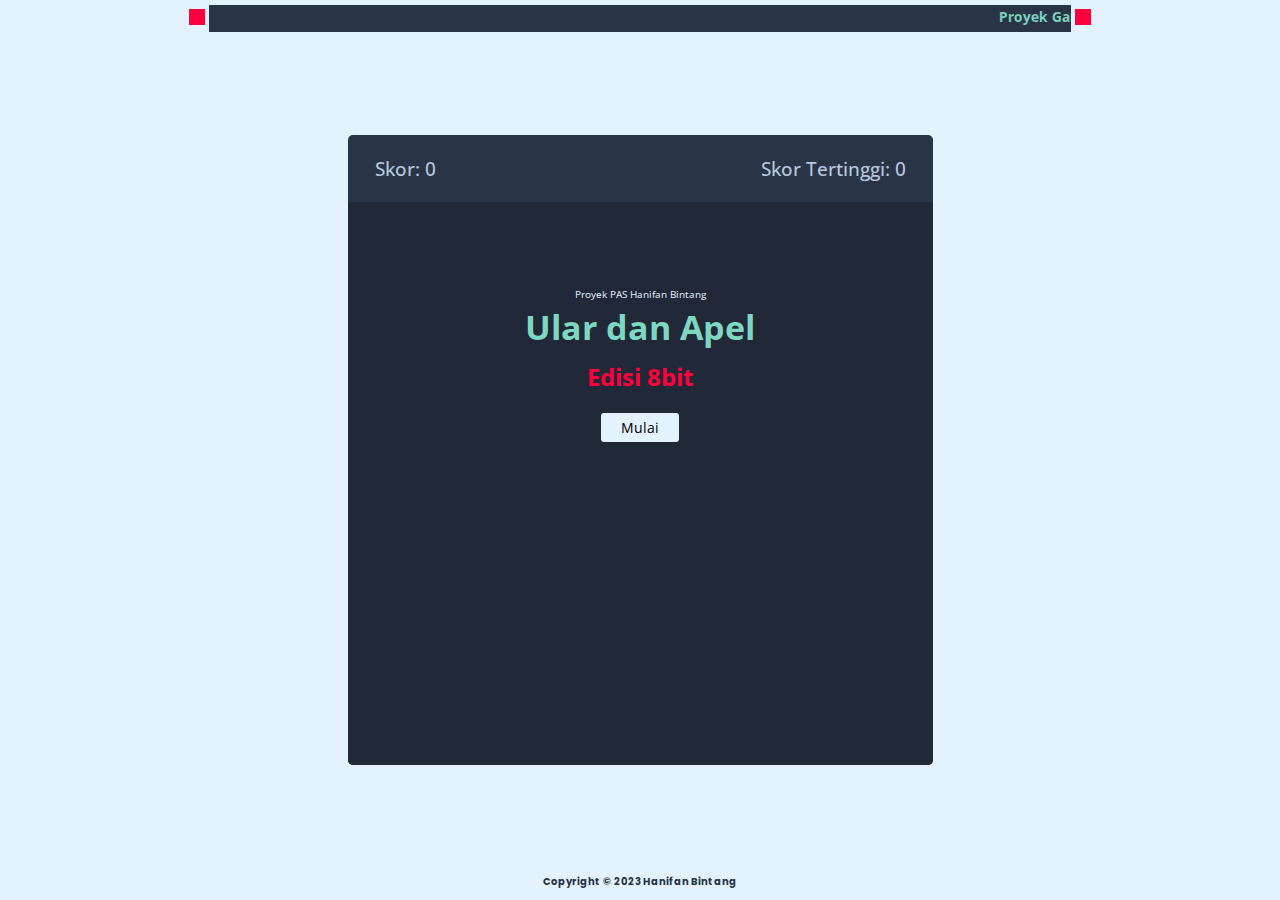
<file: index.html>
<!DOCTYPE html>
<html lang="en">
<head>
    <meta charset="UTF-8">
    <meta name="viewport" content="width=device-width, initial-scale=1.0">
    <title>Bintang</title>
    <link rel="shortcut icon" href="ular.jpeg" type="image/x-icon">
    <link rel="stylesheet" href="style.css">
    <script src="script.js" defer></script>
</head>
<body>
    <header>
        <div class="kotak"></div>
        <h4><marquee direction="left">Proyek Game Penilaian Akhir Semester Hanifan Bintang Wiraaji Kelas XI PPLG 1 Absen 12 Dengan Projek Game Ular dan Apel</marquee></h4>
        <div class="kotak1"></div>
    </header>
    <div class="wrapper">
        <div class="game-details">
            <span class="score">Skor: 0</span>
            <span class="high-score">Skor Tertinggi: 30</span>
        </div>
        <div class="play">
            <p>Proyek PAS Hanifan Bintang</p>
            <h2>Ular dan Apel</h2>
            <h3>Edisi 8bit</h3>
            <a href="game.html"><button>Mulai</button></a>
        </div>
    </div>
    <footer>
        <h5>Copyright &copy; 2023 Hanifan Bintang</h4>
    </footer>
</body>
</html>
</file>
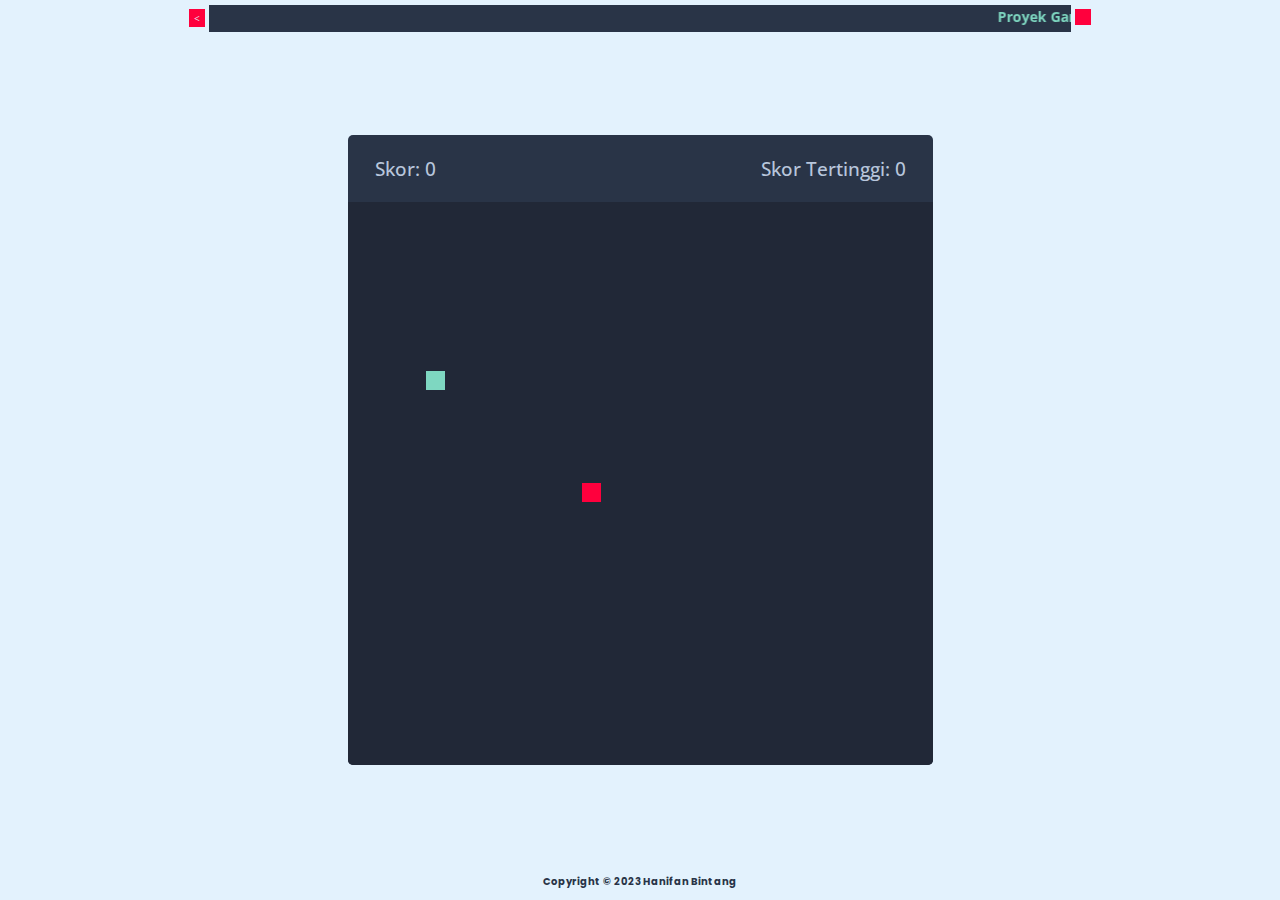
<file: game.html>
<!DOCTYPE html>
<html lang="en">
<head>
    <meta charset="UTF-8">
    <meta name="viewport" content="width=device-width, initial-scale=1.0">
    <title>Bintang</title>
    <link rel="shortcut icon" href="ular.jpeg" type="image/x-icon">
    <link rel="stylesheet" href="style.css">
    <script src="script.js" defer></script>
</head>
<body>
    <header>
        <a href="index.html"><div class="kotak2"><</div></a>
        <h4><marquee direction="left">Proyek Game Penilaian Akhir Semester Hanifan Bintang Wiraaji Kelas XI PPLG 1 Absen 12 Dengan Projek Game Ular dan Apel</marquee></h4>
        <div class="kotak1"></div>
    </header>
    <div class="wrapper">
        <div class="game-details">
            <span class="score">Skor: 0</span>
            <span class="high-score">Skor Tertinggi: 30</span>
        </div>
        <div class="play-board"></div>
    </div>
    <footer>
        <h5>Copyright &copy; 2023 Hanifan Bintang</h4>
    </footer>
</body>
</html>
</file>
<file: style.css>
@import url('https://fonts.googleapis.com/css2?family=Open+Sans:wght@400;500;600;700&family=Poppins&display=swap');

* {
    margin: 0;
    padding: 0;
    box-sizing: border-box;
    font-family: 'Open Sans', sans-serif;
}

body {
    display: flex;
    align-items: center;
    justify-content: center;
    min-height: 100vh;
    background: #e3f2fd;
}

.wrapper {
    width: 65vmin;
    height: 70vmin;
    display: flex;
    overflow: hidden;
    flex-direction: column;
    border-radius: 5px;
    background: #293447;
}

.game-details {
    color: #b8c6dc;
    font-size: 1.2rem;
    font-weight: 500;
    padding: 20px 27px;
    display: flex;
    justify-content: space-between;
}

.play-board {
    width: 100%;
    height: 100%;
    display: grid;
    grid-template: repeat(30, 1fr) / repeat(30, 1fr);
    background: #212837;
    animation: fade-up 1s;
}

.play-board .food {
    background: #ff003d;
}

.play-board .head {
    background: #7ED7C1;
}

.play {
    margin: 0;
    width: 100%;
    height: 100%;
    background: #212837;
    text-align: center;
}

h2 {
    margin-top: 3px;
    color: #7ED7C1;
    font-size: 34px;
}

h3 {
    margin-top: 10px;
    color: #ff003d;
    font-size: 24px;
}

p {
    margin-top: 85px;
    font-size: 10px;
    color: #e3f2fd;
}

button {
    margin-top: 20px;
    font-size: 14px;
    padding: 5px 20px;
    background: #e3f2fd;
    border: none;
    border-radius: 3px;
}

@keyframes fade-up {
    0% {
        opacity: 0;
        transform: translateY(30px) scale(0.9);
    }
    100% {
        opacity: 1;
        transform: translateY(0px) scale(1);
    }
}

header {
    position: absolute;
    top: 5px;
    background: #293447;
}

.kotak {
    left: -20px;
    top: 4px;
    padding: 8px;
    display: grid;
    background: #ff003d;
    position:absolute;
    z-index: 1;
}

.kotak1 {
    right: -20px;
    top: 4px;
    padding: 8px;
    display: grid;
    background: #ff003d;
    position:absolute;
    z-index: 1;
}

h4 {
    font-size: 14px;
    font-family: 'Poppins';
    color: #7ED7C1;
    padding-top: 2px;
    margin-bottom: 0px;
    z-index: 111;
}

h5 {
    font-size: 10px;
    font-family: 'Poppins';
    color: #293447;
    padding-top: 2px;
    margin-bottom: 0px;
    text-align: center;
}

footer {
    position: absolute;
    bottom: 10px;
    right: 0px;
    left: 0px;
}

.kotak2 {
    padding: 1.8px 5px;
    left: -20px;
    top: 4px;
    background: #ff003d;
    position:absolute;
    z-index: 1;
}

a {
    font-size: 10px;
    color: #e3f2fd;
}
</file>
